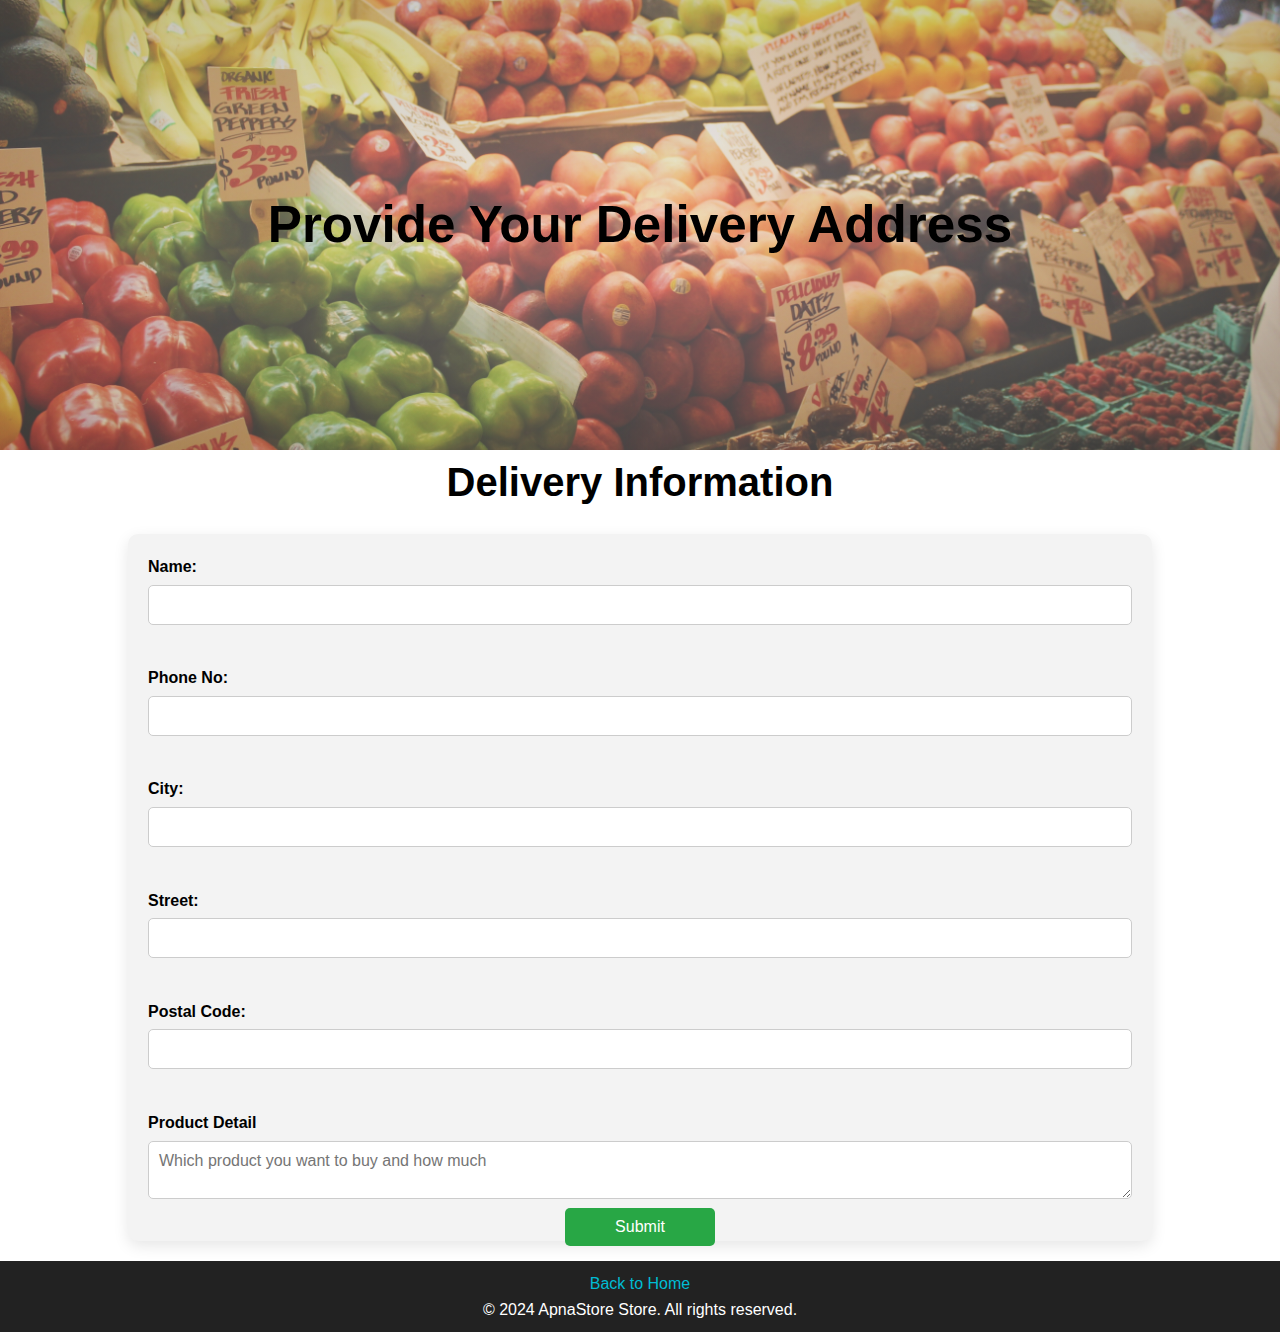
<file: index2.html>
<!DOCTYPE html>
<html lang="en">
<head>
    <meta charset="UTF-8">
    <meta name="viewport" content="width=device-width, initial-scale=1.0">
    <title>Cash on Delivery</title>
    <link rel="stylesheet" href="style.css">
    <script src="script2.js" defer></script>
</head>
<body>
    <!-- Header -->
    <header>
        <h1>Provide Your Delivery Address</h1>
    </header>

    <!-- Form Section -->
    <section class="buy">
        <h2>Delivery Information</h2>
        <form id="deliveryForm">
                <label for="name">Name:</label>
                <input type="text" id="name" name="name"><br><br>
            
                <label for="phone">Phone No:</label>
                <input type="text" id="phone" name="phone"><br><br>
            
                <label for="city">City:</label>
                <input type="text" id="city" name="city"><br><br>
            
                <label for="street">Street:</label>
                <input type="text" id="street" name="street"><br><br>

            
                <label for="postal">Postal Code:</label>
                <input type="text" id="postal" name="postal"><br><br>
                <label for="deltail of Product">Product Detail</label>
                <textarea name="detail of products" id="deltail of Product" placeholder="Which product you want to buy and how much"></textarea>
                <button type="submit">Submit</button>
            </form>
            
    </section>

    <!-- Footer -->
    <footer>
        <div class="footer-links">
            <a href="index.html">Back to Home</a>
        </div>
        <p>&copy; 2024 ApnaStore Store. All rights reserved.</p>
    </footer>
</body>
</html>
</file>
<file: style.css>
/* General Reset */
* {
    margin: 0;
    padding: 0;
    box-sizing: border-box;
    font-family: Arial, sans-serif;
}
html{
    scroll-behavior: smooth;
}

/* Body Styling */
body {
    margin: 0;
    padding: 0;
    line-height: 1.6;
}

/* Navigation Bar */
nav {
    background: #333;
    color: white;
    padding: 10px 20px;
    display: flex;
    justify-content: space-between;
    align-items: center;
    position: fixed;
    top: 0;
    z-index: 1000;
    width: 100vw;
}

nav ul {
    list-style: none;
    display: flex;
    gap: 20px;
}

nav ul li {
    display: inline;
}

nav ul li a {
    color: white;
    text-decoration: none;
    padding: 8px 12px;
    transition: background 0.3s ease;
}

nav ul li:hover {
    background: #00bcd4;
    border-radius: 5px;
}
header{
    display: flex;
    flex-direction: column;
    align-items: center;
    justify-items: center;
    justify-content: center;
    background-color: lightgray;
    width: 100vw;
    height: 50vh;
    background-image:radial-gradient(at center, #e6d7e26e, #77777872), url("./imgs/grosary\ story.jpg");
    background-repeat: no-repeat;
    background-position: center;
    background-size: cover;
}
header h1{
    font-size: 3.2rem;
    text-align: center;
}
.About{
    display: flex;
    flex-direction: column;
    align-items: center;
    justify-content: center;
    height: 40vh;
    width: 100vw;
   /*
    * Created with https://www.css-gradient.com
    * Gradient link: https://www.css-gradient.com/?c1=f4f4f4&c2=a59e9e&gt=l&gd=dtt
    */
    background: linear-gradient(180deg, #f4f4f476, #a59e9e61),rgba(144, 238, 144, 0.155);
}
.container{
    margin: 0 auto;
    width: 80%;
    max-width: 1200px;
}
.About h1{
    font-size: 3rem;
    text-align: center;
}
.About p{
    font-size: 1.5rem;
    text-align: center;
}

/* Categories Section */
.categories {
    margin: 20px auto;
    padding: 20px;
    width: 90%;
}
.categories h1{
    font-size: 3rem;
    text-align: center;
}

/* Individual Category Row */
.category-row {
    display: flex;
    gap: 2rem;
    justify-content: space-between;
    margin-bottom: 3rem;
}
.categories h2{
    font-size: 2.5rem;
    text-align: center;
    margin: 1rem;
}

/* Individual Category Styling */
.category {
    flex: 1 1 calc(25% - 20px); /* Ensures 4 items per row with proper spacing */
    background: #f9f9f9;
    padding: 15px;
    border: 1px solid #ddd;
    border-radius: 5px;
    text-align: center;
    transition: transform 0.3s ease, box-shadow 0.3s ease;
}

/* Product Images */
.category img {
    width: 100%;
    height: 100%; /* Ensures inline display with natural aspect ratio */
    object-fit:fill; /* Keeps the image fully visible inside the box */
    border-radius: 5px;
    margin-bottom: 10px;
}

/* Hover Effects */
.category:hover {
    transform: translateY(-5px);
    box-shadow: 0 5px 15px rgba(0, 0, 0, 0.2);
}

/* Category Titles */
.category h3 {
    margin: 10px 0;
    font-size: 18px;
    color: #333;
}
.feedback h2{
   font-size: 2.5rem;
   text-align: center;
}

/* Feedback Form */
form {
    position: relative;
    margin: 20px auto;
    padding: 20px;
    width: 80%;
    background: #f3f3f3;
    border-radius: 10px;
    box-shadow: 0 5px 15px rgba(0, 0, 0, 0.1);
}

form label {
    display: block;
    font-weight: bold;
    margin-bottom: 5px;
}

form input, form select, form textarea, form button {
    width: 100%;
    padding: 10px;
    margin-bottom: 15px;
    border: 1px solid #ccc;
    border-radius: 5px;
    font-size: 16px;
}

/* Submit Button */
form button {
    position: absolute;
    display: inline;
    background: #28a745;
    color: white;
    border: none;
    cursor: pointer;
    transition: background 0.3s ease;
    width: 150px;
    justify-content: center;
    left: 50%;
    top: 98%;
    transform: translate(-50%,-50%);
}

form button:hover {
    background: #218838;
}

/* Footer Styling */
footer {
    margin-top: 20px;
    padding: 10px 20px;
    text-align: center;
    background: #222;
    color: white;
}

footer .footer-links a {
    color: #00bcd4;
    text-decoration: none;
    margin: 0 10px;
}

footer .footer-links a:hover {
    text-decoration: underline;
}
/* index2 styling */
.buy h2{
    font-size: 2.5rem;
    text-align: center;
}


@media(max-width: 500px) {
    html{
        font-size: 40%;
    }
    header {
        height: 40vw;
    }
    .About{
        height: 40vw;
    }
    form  button{
        width: 100px;
    } 
}
@media (max-width:720px) and (min-width:500px) {
    html{
        font-size: 70%;
    }
    header {
        height: 40vh;
    }
    .About{
        height: 40vh;
    }
    form  button{
        width: 150px;
    } 
}
@media (max-width:1024px) and (min-width:720px){
    html{
        font-size: 70%;
    }
    header {
        height: 30vh;
    }
    .About{
        height: 30vh;
    }
      
}
</file>
